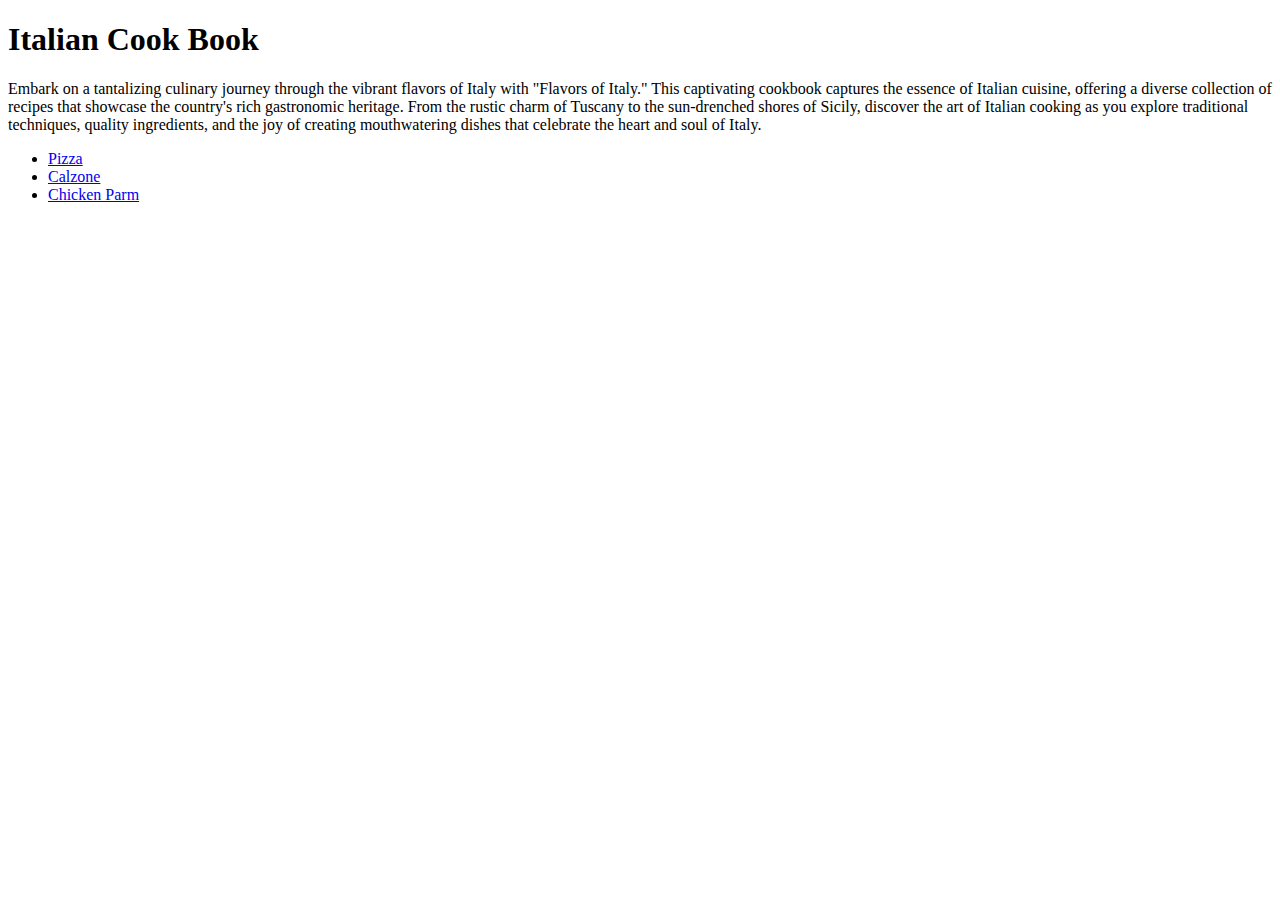
<file: index.html>
<!DOCTYPE html>
<html lang="en">
<head>
    <meta charset="UTF-8">
    <title>Cook Book</title>
    <link rel="stylesheet" href="styles.css" />
</head>
<body>
    <h1>Italian Cook Book</h1>

    <p>
        Embark on a tantalizing culinary journey through the vibrant flavors of Italy with "Flavors of Italy." This captivating cookbook captures the essence of Italian cuisine, offering a diverse collection of recipes that showcase the country's rich gastronomic heritage. From the rustic charm of Tuscany to the sun-drenched shores of Sicily, discover the art of Italian cooking as you explore traditional techniques, quality ingredients, and the joy of creating mouthwatering dishes that celebrate the heart and soul of Italy.
    </p>

    <ul>
        <li><a href="/home/casey/Desktop/Repositories/Cookbook/pizza.html">Pizza</a></li>
        <li><a href="/home/casey/Desktop/Repositories/Cookbook/calzone.html">Calzone</a></li>
        <li><a href="/home/casey/Desktop/Repositories/Cookbook/chickenparm.html">Chicken Parm</a></li>
    </ul>
</body>
</html>
</file>
<file: styles.css>
.foodPic{
    width:300px;
    height:auto;
}
</file>
